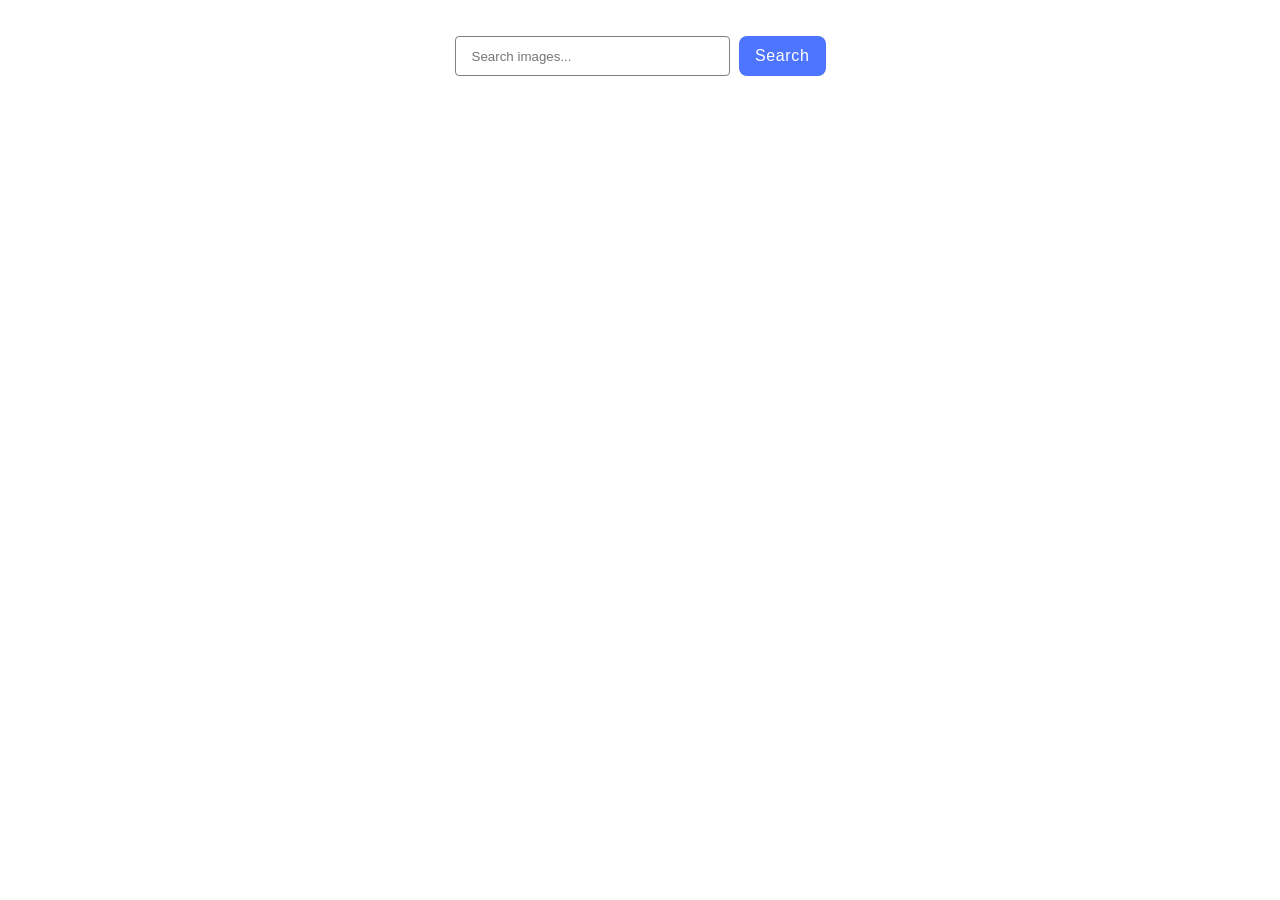
<file: src/index.html>
<!DOCTYPE html>
<html lang="en">

<head>
  <meta charset="UTF-8" />
  <link rel="icon" type="image/svg+xml" href="/favicon.svg" />
  <meta name="viewport" content="width=device-width, initial-scale=1.0" />
  <title>Gallery</title>
  <link rel="stylesheet" href="./css/styles.css" />
</head>

<body>
  <load src="./partials/header.html" icon-path="img/sprite.svg#logo" />

  <main>
    <div class="container">
      <form class="form">
        <label>
          <input name="request" placeholder="Search images..." required />
        </label>
        <button type="submit" name="button">Search</button>
      </form>
      <ul class="gallery">
      </ul>
      <div class="loading hidden">
        <div class="loader">
        </div>
        <p class="loading-text">Loading images, please wait...</p>
      </div>
      <button class="hidden" type="button" id="moreImgBtn">Load more</button>
    </div>
  </main>

  <load src="./partials/footer.html" />

  <script type="module" src="./main.js"></script>
</body>

</html>
</file>
<file: src/css/styles.css>
/**
  |============================
  | include css partials with
  | default @import url()
  |============================
*/
/* Common styles */
@import url('./reset.css');
@import url('./base.css');
@import url('./container.css');
@import url('./animations.css');

/* Sections style */
@import url('./header.css');
@import url('./footer.css');
</file>
